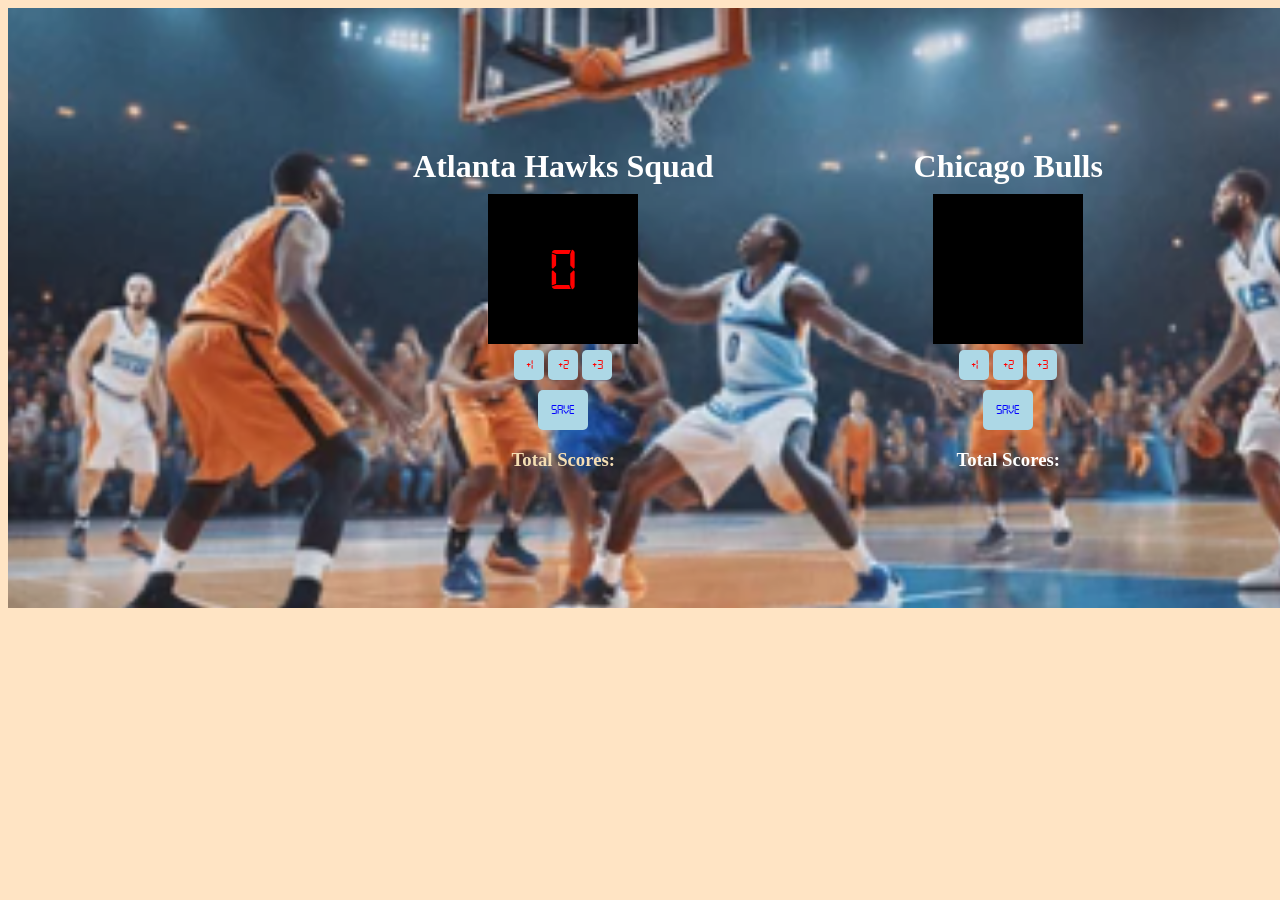
<file: index.html>
<!Doctype html>
<html>
    <head>
<link rel="stylesheet" href="style.css">
    </head>
    <body>


        <div class="keybod">
    <div class="gen1">
    <h1>Atlanta Hawks Squad</h1>
<P id="par">0</P>
<div class="bl">
  <button id="btn1" onclick="bn1()">+1</button>
  <button id="btn2" onclick="bn2()">+2</button>
  <button id="btn3" onclick="bn3()">+3</button>
</div>
<button id="btn7" onclick="save1()">Save</button>
<h3 id="presc1">Total Scores:</h3>
</div>
<div class="gen2">
    <h1>Chicago Bulls</h1>
<P id="par2"> </P>  
<div class="b2">
    <button id="btn4" onclick="bn4()">+1</button>
    <button id="btn5" onclick="bn5()">+2</button>
    <button id="btn6" onclick="bn6()">+3</button>
</div>
<button id="btn8" onclick="save2()">Save</button>
<h3 id="presc2">Total Scores:</h3>
</div>
</div>
<script src="index.js"> </script>
</body>

</html>
</file>
<file: style.css>
body{ background-color: bisque;
    
}

p{background-color: black;
    width: 150px;
    height: 150px;
    font-family: myfont;
    font-size: 60px;
    margin: 6px;
  
  
    
}
@font-face{ src: url("digital-7.ttf");
    font-family: myfont;
}

#btn1{width: 30px;
    height: 30px;
     font-family: myfont;
     background-color: lightblue;
     color: red;
      border: none;
     border-radius: 5px;
  
  

}
#btn2{width: 30px;
    height: 30px;
     font-family: myfont;
      background-color: lightblue;
     color: red;
      border: none;
     border-radius: 5px;
  
    
  

}
#btn3{width: 30px;
    height: 30px;
     font-family: myfont;
      background-color: lightblue;
     color: red;
      border: none;
     border-radius: 5px;
    
    
  

}
#btn4{width: 30px;
    height: 30px;
     font-family: myfont;
      background-color: lightblue;
     color: red;
      border: none;
     border-radius: 5px;
   
   
  

}
#btn5{width: 30px;
    height: 30px;
     font-family: myfont;
      background-color: lightblue;
     color: red;
      border: none;
     border-radius: 5px;
  
    
  

}
#btn6{width: 30px;
    height: 30px;
     font-family: myfont;
      background-color: lightblue;
     color: red;
      border: none;
     border-radius: 5px;
    

}
#btn7{width: 50px;
    height: 40px;
     font-family: myfont;
     margin-top: 10px;
      background-color: lightblue;
     color: blue;
     border: none;
     border-radius: 5px;
}
#btn8{width: 50px;
    height: 40px;
     font-family: myfont;
     margin-top: 10px;
      background-color: lightblue;
     color: blue;
     border: none;
     border-radius: 5px;
}
.keybod{display: flex;
flex-direction: row;
justify-content: center;
align-items: center;
gap: 200px;
height: 600px;
width: 1500px;
background-image: url("bask.PNG");
    background-repeat: no-repeat;
    background-size: cover;
    background-position: center
}
.gen1{display: flex;
    flex-direction: column;
    align-items: center;}
.gen2{display: flex;
    flex-direction: column;
    align-items: center;}
    
h1{margin-bottom: 3px;
color: white;}

#par{ display: flex;
    justify-content: center;
    align-items: center; 
    color: red;
 
}
#par2{display: flex;
    justify-content: center;
    align-items: center;
    color: red;
}
#presc1{ color: wheat;
          text-shadow: white;
   
   

}
#presc2{color:white;
         text-shadow: white;

}
</file>
<file: Scoreboard App development/style.css>
body{ background-color: bisque;
    
}

p{background-color: black;
    width: 150px;
    height: 150px;
    font-family: myfont;
    font-size: 60px;
    margin: 6px;
  
  
    
}
@font-face{ src: url("digital-7.ttf");
    font-family: myfont;
}

#btn1{width: 30px;
    height: 30px;
     font-family: myfont;
     background-color: lightblue;
     color: red;
      border: none;
     border-radius: 5px;
  
  

}
#btn2{width: 30px;
    height: 30px;
     font-family: myfont;
      background-color: lightblue;
     color: red;
      border: none;
     border-radius: 5px;
  
    
  

}
#btn3{width: 30px;
    height: 30px;
     font-family: myfont;
      background-color: lightblue;
     color: red;
      border: none;
     border-radius: 5px;
    
    
  

}
#btn4{width: 30px;
    height: 30px;
     font-family: myfont;
      background-color: lightblue;
     color: red;
      border: none;
     border-radius: 5px;
   
   
  

}
#btn5{width: 30px;
    height: 30px;
     font-family: myfont;
      background-color: lightblue;
     color: red;
      border: none;
     border-radius: 5px;
  
    
  

}
#btn6{width: 30px;
    height: 30px;
     font-family: myfont;
      background-color: lightblue;
     color: red;
      border: none;
     border-radius: 5px;
    

}
#btn7{width: 50px;
    height: 40px;
     font-family: myfont;
     margin-top: 10px;
      background-color: lightblue;
     color: blue;
     border: none;
     border-radius: 5px;
}
#btn8{width: 50px;
    height: 40px;
     font-family: myfont;
     margin-top: 10px;
      background-color: lightblue;
     color: blue;
     border: none;
     border-radius: 5px;
}
.keybod{display: flex;
flex-direction: row;
justify-content: center;
align-items: center;
gap: 200px;
height: 600px;
width: 1500px;
background-image: url("bask.PNG");
    background-repeat: no-repeat;
    background-size: cover;
    background-position: center
}
.gen1{display: flex;
    flex-direction: column;
    align-items: center;}
.gen2{display: flex;
    flex-direction: column;
    align-items: center;}
    
h1{margin-bottom: 3px;
color: white;}

#par{ display: flex;
    justify-content: center;
    align-items: center; 
    color: red;
 
}
#par2{display: flex;
    justify-content: center;
    align-items: center;
    color: red;
}
#presc1{ color: wheat;
          text-shadow: white;
   
   

}
#presc2{color:white;
         text-shadow: white;

}
</file>
